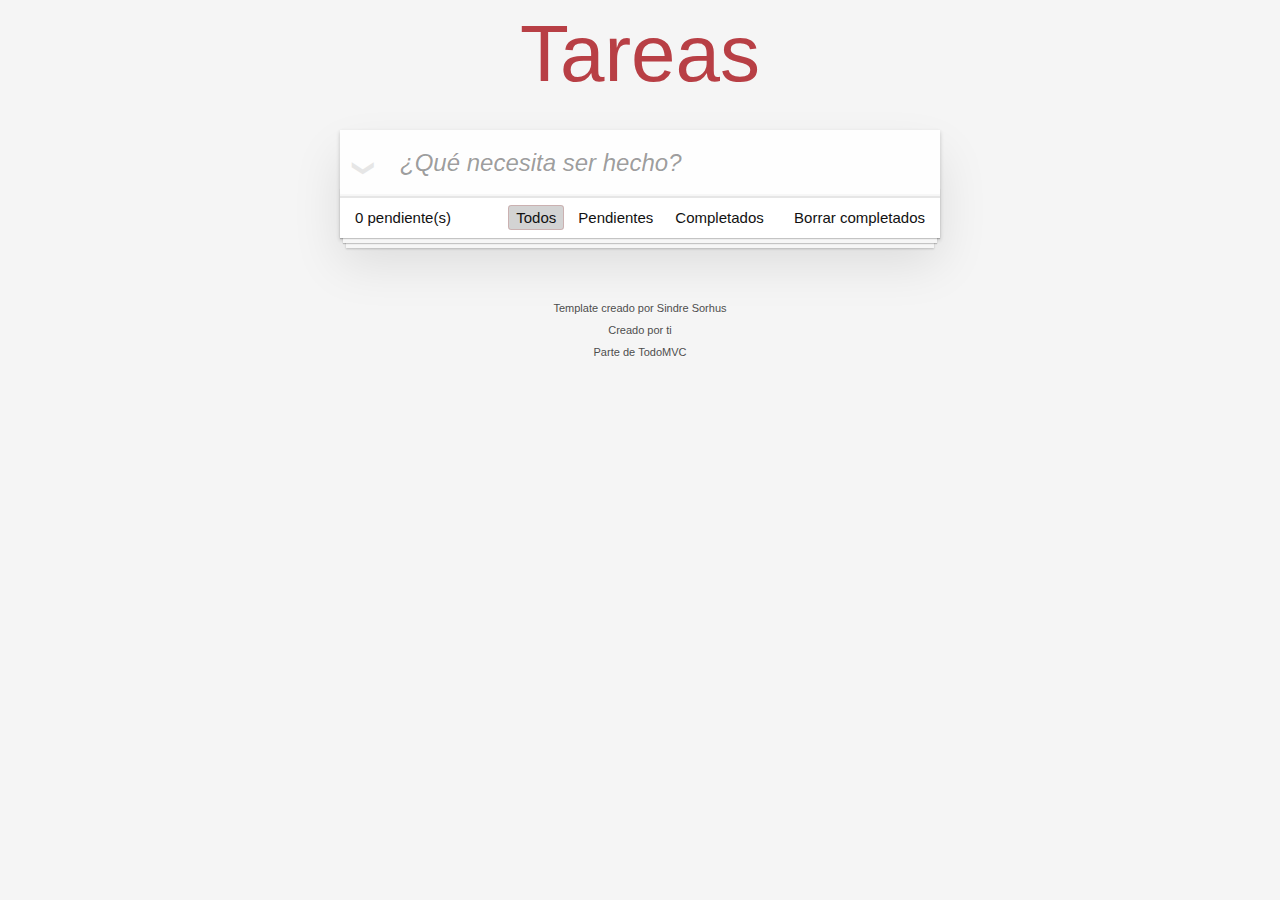
<file: docs/index.html>
<!doctype html><html lang="es"><head><meta charset="utf-8"><meta name="viewport" content="width=device-width,initial-scale=1"><title>Template • TodoMVC</title><link href="main.56d1c5cc5b6d56dcc132.css" rel="stylesheet"></head><body><section class="todoapp"><header class="header"><h1>Tareas</h1><input class="new-todo" placeholder="¿Qué necesita ser hecho?" autofocus></header><section class="main"><input id="toggle-all" class="toggle-all" type="checkbox"> <label for="toggle-all">Mark all as complete</label><ul class="todo-list"></ul></section><footer class="footer"><span class="todo-count"><strong>0</strong> pendiente(s)</span><ul class="filters"><li><a class="selected filtro" href="#/">Todos</a></li><li><a class="filtro" href="#/active">Pendientes</a></li><li><a class="filtro" href="#/completed">Completados</a></li></ul><button class="clear-completed">Borrar completados</button></footer></section><footer class="info"><p>Template creado por <a href="http://sindresorhus.com">Sindre Sorhus</a></p><p>Creado por <a href="http://todomvc.com">ti</a></p><p>Parte de <a href="http://todomvc.com">TodoMVC</a></p></footer><script src="main.f908bab17fc74b3a535e.js"></script></body></html>
</file>
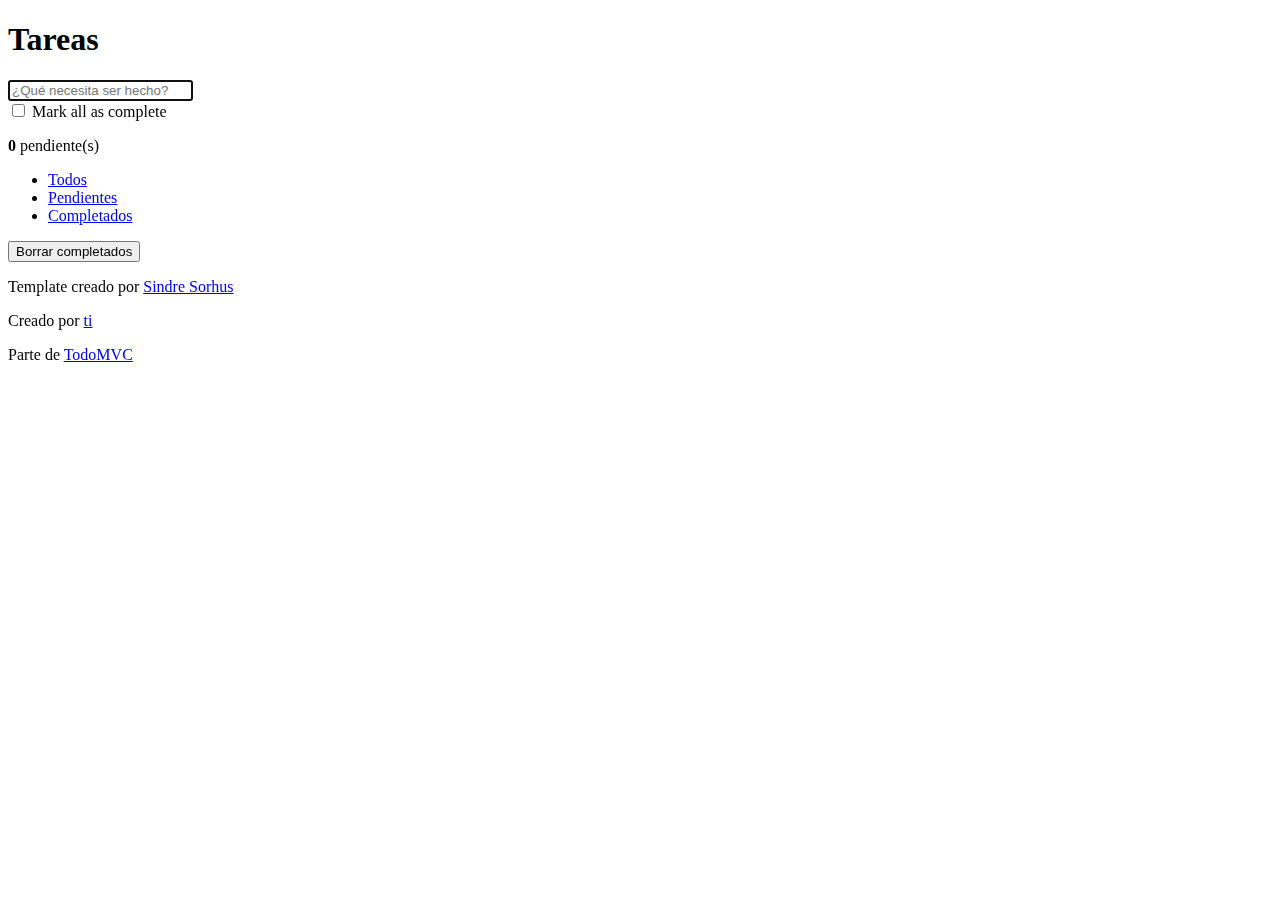
<file: src/index.html>
<!-- ! + tab -->
<!doctype html>
<html lang="es">

<head>
    <meta charset="utf-8">
    <meta name="viewport" content="width=device-width, initial-scale=1">
    <title>Template • TodoMVC</title>
    <!-- sin link -> terminal >npm start  y navegador localhost:8080 -->
    <!-- <link rel="stylesheet" href="styles.css"> -->
</head>

<body>
    <section class="todoapp">
        <header class="header">
            <h1>Tareas</h1>
            <input class="new-todo" placeholder="¿Qué necesita ser hecho?" autofocus>
        </header>
        <!-- This section should be hidden by default and shown when there are todos -->
        <section class="main">
            <input id="toggle-all" class="toggle-all" type="checkbox">
            <label for="toggle-all">Mark all as complete</label>
            <ul class="todo-list">
                <!-- These are here just to show the structure of the list items -->
                <!-- List items should get the class `editing` when editing and `completed` when marked as completed -->
                <!-- <li class="completed" data-id="abc">
                    <div class="view">
                        <input class="toggle" type="checkbox" checked>
                        <label>Probar JavaScript</label>
                        <button class="destroy"></button>
                    </div>
                    <input class="edit" value="Create a TodoMVC template">
                </li>
                <li>
                    <div class="view">
                        <input class="toggle" type="checkbox">
                        <label>Comprar un unicornio</label>
                        <button class="destroy"></button>
                    </div>
                    <input class="edit" value="Rule the web">
                </li> -->
            </ul>
        </section>
        <!-- This footer should hidden by default and shown when there are todos -->
        <footer class="footer">
            <!-- This should be `0 items left` by default -->
            <span class="todo-count"><strong>0</strong> pendiente(s)</span>
            <!-- Remove this if you don't implement routing -->
            <ul class="filters">
                <li>
                    <a class="selected filtro" href="#/">Todos</a>
                </li>
                <li>
                    <a class="filtro" href="#/active">Pendientes</a>
                </li>
                <li>
                    <a class="filtro" href="#/completed">Completados</a>
                </li>
            </ul>
            <!-- Hidden if no completed items are left ↓ -->
            <button class="clear-completed">Borrar completados</button>
        </footer>
    </section>
    <footer class="info">

        <p>Template creado por <a href="http://sindresorhus.com">Sindre Sorhus</a></p>
        <!-- Change this out with your name and url ↓ -->
        <p>Creado por <a href="http://todomvc.com">ti</a></p>
        <p>Parte de <a href="http://todomvc.com">TodoMVC</a></p>
    </footer>


</body>

</html>
</file>
<file: docs/main.56d1c5cc5b6d56dcc132.css>
body,button,html{margin:0;padding:0}button{border:0;background:none;font-size:100%;vertical-align:baseline;font-family:inherit;font-weight:inherit;color:inherit;-webkit-appearance:none;appearance:none;-webkit-font-smoothing:antialiased}body,button{-moz-osx-font-smoothing:grayscale}body{font:14px Helvetica Neue,Helvetica,Arial,sans-serif;line-height:1.4em;background:#f5f5f5;color:#111;min-width:230px;max-width:600px;margin:0 auto;-webkit-font-smoothing:antialiased;font-weight:300}:focus{outline:0}.hidden{display:none}.todoapp{background:#fff;margin:130px 0 40px;position:relative;box-shadow:0 2px 4px 0 rgba(0,0,0,.2),0 25px 50px 0 rgba(0,0,0,.1)}.todoapp input::-webkit-input-placeholder{font-style:italic;font-weight:300;color:rgba(0,0,0,.4)}.todoapp input::-moz-placeholder{font-style:italic;font-weight:300;color:rgba(0,0,0,.4)}.todoapp input::input-placeholder{font-style:italic;font-weight:300;color:rgba(0,0,0,.4)}.todoapp h1{position:absolute;top:-140px;width:100%;font-size:80px;font-weight:200;text-align:center;color:#b83f45;-webkit-text-rendering:optimizeLegibility;-moz-text-rendering:optimizeLegibility;text-rendering:optimizeLegibility}.edit,.new-todo{position:relative;margin:0;width:100%;font-size:24px;font-family:inherit;font-weight:inherit;line-height:1.4em;color:inherit;padding:6px;border:1px solid #999;box-shadow:inset 0 -1px 5px 0 rgba(0,0,0,.2);box-sizing:border-box;-webkit-font-smoothing:antialiased;-moz-osx-font-smoothing:grayscale}.new-todo{padding:16px 16px 16px 60px;border:none;background:rgba(0,0,0,.003);box-shadow:inset 0 -2px 1px rgba(0,0,0,.03)}.main{position:relative;z-index:2;border-top:1px solid #e6e6e6}.toggle-all{width:1px;height:1px;border:none;opacity:0;position:absolute;right:100%;bottom:100%}.toggle-all+label{width:60px;height:34px;font-size:0;position:absolute;top:-52px;left:-13px;-webkit-transform:rotate(90deg);transform:rotate(90deg)}.toggle-all+label:before{content:"❯";font-size:22px;color:#e6e6e6;padding:10px 27px}.toggle-all:checked+label:before{color:#737373}.todo-list{margin:0;padding:0;list-style:none}.todo-list li{position:relative;font-size:24px;border-bottom:1px solid #ededed}.todo-list li:last-child{border-bottom:none}.todo-list li.editing{border-bottom:none;padding:0}.todo-list li.editing .edit{display:block;width:calc(100% - 43px);padding:12px 16px;margin:0 0 0 43px}.todo-list li.editing .view{display:none}.todo-list li .toggle{text-align:center;width:40px;height:auto;position:absolute;top:0;bottom:0;margin:auto 0;border:none;-webkit-appearance:none;appearance:none;opacity:0}.todo-list li .toggle+label{background-image:url("data:image/svg+xml;utf8,%3Csvg%20xmlns%3D%22http%3A//www.w3.org/2000/svg%22%20width%3D%2240%22%20height%3D%2240%22%20viewBox%3D%22-10%20-18%20100%20135%22%3E%3Ccircle%20cx%3D%2250%22%20cy%3D%2250%22%20r%3D%2250%22%20fill%3D%22none%22%20stroke%3D%22%23ededed%22%20stroke-width%3D%223%22/%3E%3C/svg%3E");background-repeat:no-repeat;background-position:0}.todo-list li .toggle:checked+label{background-image:url("data:image/svg+xml;utf8,%3Csvg%20xmlns%3D%22http%3A//www.w3.org/2000/svg%22%20width%3D%2240%22%20height%3D%2240%22%20viewBox%3D%22-10%20-18%20100%20135%22%3E%3Ccircle%20cx%3D%2250%22%20cy%3D%2250%22%20r%3D%2250%22%20fill%3D%22none%22%20stroke%3D%22%23bddad5%22%20stroke-width%3D%223%22/%3E%3Cpath%20fill%3D%22%235dc2af%22%20d%3D%22M72%2025L42%2071%2027%2056l-4%204%2020%2020%2034-52z%22/%3E%3C/svg%3E")}.todo-list li label{word-break:break-all;padding:15px 15px 15px 60px;display:block;line-height:1.2;transition:color .4s;font-weight:400;color:#4d4d4d}.todo-list li.completed label{color:#cdcdcd;text-decoration:line-through}.todo-list li .destroy{display:none;position:absolute;top:0;right:10px;bottom:0;width:40px;height:40px;font-size:30px;color:#cc9a9a;margin:auto 0 11px;transition:color .2s ease-out}.todo-list li .destroy:hover{color:#dd464b}.todo-list li .destroy:after{content:"X"}.todo-list li:hover .destroy{display:block}.todo-list li .edit{display:none}.todo-list li.editing:last-child{margin-bottom:-1px}.footer{padding:10px 15px;height:20px;text-align:center;font-size:15px;border-top:1px solid #e6e6e6}.footer:before{content:"";position:absolute;right:0;bottom:0;left:0;height:50px;overflow:hidden;box-shadow:0 1px 1px rgba(0,0,0,.2),0 8px 0 -3px #f6f6f6,0 9px 1px -3px rgba(0,0,0,.2),0 16px 0 -6px #f6f6f6,0 17px 2px -6px rgba(0,0,0,.2)}.todo-count{float:left;text-align:left}.todo-count strong{font-weight:300}.filters{margin:0;padding:0;list-style:none;position:absolute;right:0;left:0}.filters li{display:inline}.filters li a{color:inherit;margin:3px;padding:3px 7px;text-decoration:none;border:1px solid transparent;border-radius:3px}.filters li a:hover{border-color:rgba(175,47,47,.1)}.filters li a.selected{border-color:rgba(175,47,47,.2);background-color:#d3d3d3}.clear-completed,html .clear-completed:active{float:right;position:relative;line-height:20px;text-decoration:none;cursor:pointer}.clear-completed:hover{text-decoration:underline}.info{margin:65px auto 0;color:#4d4d4d;font-size:11px;text-shadow:0 1px 0 hsla(0,0%,100%,.5);text-align:center}.info p{line-height:1}.info a{color:inherit;text-decoration:none;font-weight:400}.info a:hover{text-decoration:underline}@media screen and (-webkit-min-device-pixel-ratio:0){.todo-list li .toggle,.toggle-all{background:none}.todo-list li .toggle{height:40px}}@media (max-width:430px){.footer{height:50px}.filters{bottom:10px}}hr{margin:20px 0;border:0;border-top:1px dashed #c5c5c5;border-bottom:1px dashed #f7f7f7}.learn a{font-weight:400;text-decoration:none;color:#b83f45}.learn a:hover{text-decoration:underline;color:#787e7e}.learn h3,.learn h4,.learn h5{margin:10px 0;font-weight:500;line-height:1.2;color:#000}.learn h3{font-size:24px}.learn h4{font-size:18px}.learn h5{margin-bottom:0;font-size:14px}.learn ul{padding:0;margin:0 0 30px 25px}.learn li{line-height:20px}.learn p{font-size:15px;font-weight:300;line-height:1.3;margin-top:0;margin-bottom:0}#issue-count{display:none}.quote{border:none;margin:20px 0 60px}.quote p{font-style:italic}.quote p:before{content:"“";top:-20px;left:3px}.quote p:after,.quote p:before{font-size:50px;opacity:.15;position:absolute}.quote p:after{content:"”";bottom:-42px;right:3px}.quote footer{position:absolute;bottom:-40px;right:0}.quote footer img{border-radius:3px}.quote footer a{margin-left:5px;vertical-align:middle}.speech-bubble{position:relative;padding:10px;background:rgba(0,0,0,.04);border-radius:5px}.speech-bubble:after{content:"";position:absolute;top:100%;right:30px;border:13px solid transparent;border-top-color:rgba(0,0,0,.04)}.learn-bar>.learn{position:absolute;width:272px;top:8px;left:-300px;padding:10px;border-radius:5px;background-color:hsla(0,0%,100%,.6);transition-property:left;transition-duration:.5s}@media (min-width:899px){.learn-bar{width:auto;padding-left:300px}.learn-bar>.learn{left:8px}}
</file>
<file: src/styles.css>
html,
body {
	margin: 0;
	padding: 0;
}

button {
	margin: 0;
	padding: 0;
	border: 0;
	background: none;
	font-size: 100%;
	vertical-align: baseline;
	font-family: inherit;
	font-weight: inherit;
	color: inherit;
	-webkit-appearance: none;
	appearance: none;
	-webkit-font-smoothing: antialiased;
	-moz-osx-font-smoothing: grayscale;
}

body {
	font: 14px 'Helvetica Neue', Helvetica, Arial, sans-serif;
	line-height: 1.4em;
	background: #f5f5f5;
	color: #111111;
	min-width: 230px;
	max-width: 600px;
	margin: 0 auto;
	-webkit-font-smoothing: antialiased;
	-moz-osx-font-smoothing: grayscale;
	font-weight: 300;
}

:focus {
	outline: 0;
}

.hidden {
	display: none;
}

.todoapp {
	background: #fff;
	margin: 130px 0 40px 0;
	position: relative;
	box-shadow: 0 2px 4px 0 rgba(0, 0, 0, 0.2),
	            0 25px 50px 0 rgba(0, 0, 0, 0.1);
}

.todoapp input::-webkit-input-placeholder {
	font-style: italic;
	font-weight: 300;
	color: rgba(0, 0, 0, 0.4);
}

.todoapp input::-moz-placeholder {
	font-style: italic;
	font-weight: 300;
	color: rgba(0, 0, 0, 0.4);
}

.todoapp input::input-placeholder {
	font-style: italic;
	font-weight: 300;
	color: rgba(0, 0, 0, 0.4);
}

.todoapp h1 {
	position: absolute;
	top: -140px;
	width: 100%;
	font-size: 80px;
	font-weight: 200;
	text-align: center;
	color: #b83f45;
	-webkit-text-rendering: optimizeLegibility;
	-moz-text-rendering: optimizeLegibility;
	text-rendering: optimizeLegibility;
}

.new-todo,
.edit {
	position: relative;
	margin: 0;
	width: 100%;
	font-size: 24px;
	font-family: inherit;
	font-weight: inherit;
	line-height: 1.4em;
	color: inherit;
	padding: 6px;
	border: 1px solid #999;
	box-shadow: inset 0 -1px 5px 0 rgba(0, 0, 0, 0.2);
	box-sizing: border-box;
	-webkit-font-smoothing: antialiased;
	-moz-osx-font-smoothing: grayscale;
}

.new-todo {
	padding: 16px 16px 16px 60px;
	border: none;
	background: rgba(0, 0, 0, 0.003);
	box-shadow: inset 0 -2px 1px rgba(0,0,0,0.03);
}

.main {
	position: relative;
	z-index: 2;
	border-top: 1px solid #e6e6e6;
}

.toggle-all {
	width: 1px;
	height: 1px;
	border: none; /* Mobile Safari */
	opacity: 0;
	position: absolute;
	right: 100%;
	bottom: 100%;
}

.toggle-all + label {
	width: 60px;
	height: 34px;
	font-size: 0;
	position: absolute;
	top: -52px;
	left: -13px;
	-webkit-transform: rotate(90deg);
	transform: rotate(90deg);
}

.toggle-all + label:before {
	content: '❯';
	font-size: 22px;
	color: #e6e6e6;
	padding: 10px 27px 10px 27px;
}

.toggle-all:checked + label:before {
	color: #737373;
}

.todo-list {
	margin: 0;
	padding: 0;
	list-style: none;
}

.todo-list li {
	position: relative;
	font-size: 24px;
	border-bottom: 1px solid #ededed;
}

.todo-list li:last-child {
	border-bottom: none;
}

.todo-list li.editing {
	border-bottom: none;
	padding: 0;
}

.todo-list li.editing .edit {
	display: block;
	width: calc(100% - 43px);
	padding: 12px 16px;
	margin: 0 0 0 43px;
}

.todo-list li.editing .view {
	display: none;
}

.todo-list li .toggle {
	text-align: center;
	width: 40px;
	/* auto, since non-WebKit browsers doesn't support input styling */
	height: auto;
	position: absolute;
	top: 0;
	bottom: 0;
	margin: auto 0;
	border: none; /* Mobile Safari */
	-webkit-appearance: none;
	appearance: none;
}

.todo-list li .toggle {
	opacity: 0;
}

.todo-list li .toggle + label {
	/*
		Firefox requires `#` to be escaped - https://bugzilla.mozilla.org/show_bug.cgi?id=922433
		IE and Edge requires *everything* to be escaped to render, so we do that instead of just the `#` - https://developer.microsoft.com/en-us/microsoft-edge/platform/issues/7157459/
	*/
	background-image: url('data:image/svg+xml;utf8,%3Csvg%20xmlns%3D%22http%3A//www.w3.org/2000/svg%22%20width%3D%2240%22%20height%3D%2240%22%20viewBox%3D%22-10%20-18%20100%20135%22%3E%3Ccircle%20cx%3D%2250%22%20cy%3D%2250%22%20r%3D%2250%22%20fill%3D%22none%22%20stroke%3D%22%23ededed%22%20stroke-width%3D%223%22/%3E%3C/svg%3E');
	background-repeat: no-repeat;
	background-position: center left;
}

.todo-list li .toggle:checked + label {
	background-image: url('data:image/svg+xml;utf8,%3Csvg%20xmlns%3D%22http%3A//www.w3.org/2000/svg%22%20width%3D%2240%22%20height%3D%2240%22%20viewBox%3D%22-10%20-18%20100%20135%22%3E%3Ccircle%20cx%3D%2250%22%20cy%3D%2250%22%20r%3D%2250%22%20fill%3D%22none%22%20stroke%3D%22%23bddad5%22%20stroke-width%3D%223%22/%3E%3Cpath%20fill%3D%22%235dc2af%22%20d%3D%22M72%2025L42%2071%2027%2056l-4%204%2020%2020%2034-52z%22/%3E%3C/svg%3E');
}

.todo-list li label {
	word-break: break-all;
	padding: 15px 15px 15px 60px;
	display: block;
	line-height: 1.2;
	transition: color 0.4s;
	font-weight: 400;
	color: #4d4d4d;
}

.todo-list li.completed label {
	color: #cdcdcd;
	text-decoration: line-through;
}

.todo-list li .destroy {
	display: none;
	position: absolute;
	top: 0;
	right: 10px;
	bottom: 0;
	width: 40px;
	height: 40px;
	margin: auto 0;
	font-size: 30px;
	color: #cc9a9a;
	margin-bottom: 11px;
	transition: color 0.2s ease-out;
}

.todo-list li .destroy:hover {
	color: #dd464b;
}

.todo-list li .destroy:after {
	content: 'X';
}

.todo-list li:hover .destroy {
	display: block;
}

.todo-list li .edit {
	display: none;
}

.todo-list li.editing:last-child {
	margin-bottom: -1px;
}

.footer {
	padding: 10px 15px;
	height: 20px;
	text-align: center;
	font-size: 15px;
	border-top: 1px solid #e6e6e6;
}

.footer:before {
	content: '';
	position: absolute;
	right: 0;
	bottom: 0;
	left: 0;
	height: 50px;
	overflow: hidden;
	box-shadow: 0 1px 1px rgba(0, 0, 0, 0.2),
	            0 8px 0 -3px #f6f6f6,
	            0 9px 1px -3px rgba(0, 0, 0, 0.2),
	            0 16px 0 -6px #f6f6f6,
	            0 17px 2px -6px rgba(0, 0, 0, 0.2);
}

.todo-count {
	float: left;
	text-align: left;
}

.todo-count strong {
	font-weight: 300;
}

.filters {
	margin: 0;
	padding: 0;
	list-style: none;
	position: absolute;
	right: 0;
	left: 0;
}

.filters li {
	display: inline;
}

.filters li a {
	color: inherit;
	margin: 3px;
	padding: 3px 7px;
	text-decoration: none;
	border: 1px solid transparent;
	border-radius: 3px;
}

.filters li a:hover {
	border-color: rgba(175, 47, 47, 0.1);
}

.filters li a.selected {
	border-color: rgba(175, 47, 47, 0.2);
	background-color: lightgray;
}

.clear-completed,
html .clear-completed:active {
	float: right;
    position: relative;
	line-height: 20px;
	text-decoration: none;
	cursor: pointer;
}

.clear-completed:hover {
	text-decoration: underline;
}

.info {
	margin: 65px auto 0;
	color: #4d4d4d;
	font-size: 11px;
	text-shadow: 0 1px 0 rgba(255, 255, 255, 0.5);
	text-align: center;
}

.info p {
	line-height: 1;
}

.info a {
	color: inherit;
	text-decoration: none;
	font-weight: 400;
}

.info a:hover {
	text-decoration: underline;
}

/*
	Hack to remove background from Mobile Safari.
	Can't use it globally since it destroys checkboxes in Firefox
*/
@media screen and (-webkit-min-device-pixel-ratio:0) {
	.toggle-all,
	.todo-list li .toggle {
		background: none;
	}

	.todo-list li .toggle {
		height: 40px;
	}
}

@media (max-width: 430px) {
	.footer {
		height: 50px;
	}

	.filters {
		bottom: 10px;
	}
}


hr {
	margin: 20px 0;
	border: 0;
	border-top: 1px dashed #c5c5c5;
	border-bottom: 1px dashed #f7f7f7;
}

.learn a {
	font-weight: normal;
	text-decoration: none;
	color: #b83f45;
}

.learn a:hover {
	text-decoration: underline;
	color: #787e7e;
}

.learn h3,
.learn h4,
.learn h5 {
	margin: 10px 0;
	font-weight: 500;
	line-height: 1.2;
	color: #000;
}

.learn h3 {
	font-size: 24px;
}

.learn h4 {
	font-size: 18px;
}

.learn h5 {
	margin-bottom: 0;
	font-size: 14px;
}

.learn ul {
	padding: 0;
	margin: 0 0 30px 25px;
}

.learn li {
	line-height: 20px;
}

.learn p {
	font-size: 15px;
	font-weight: 300;
	line-height: 1.3;
	margin-top: 0;
	margin-bottom: 0;
}

#issue-count {
	display: none;
}

.quote {
	border: none;
	margin: 20px 0 60px 0;
}

.quote p {
	font-style: italic;
}

.quote p:before {
	content: '“';
	font-size: 50px;
	opacity: .15;
	position: absolute;
	top: -20px;
	left: 3px;
}

.quote p:after {
	content: '”';
	font-size: 50px;
	opacity: .15;
	position: absolute;
	bottom: -42px;
	right: 3px;
}

.quote footer {
	position: absolute;
	bottom: -40px;
	right: 0;
}

.quote footer img {
	border-radius: 3px;
}

.quote footer a {
	margin-left: 5px;
	vertical-align: middle;
}

.speech-bubble {
	position: relative;
	padding: 10px;
	background: rgba(0, 0, 0, .04);
	border-radius: 5px;
}

.speech-bubble:after {
	content: '';
	position: absolute;
	top: 100%;
	right: 30px;
	border: 13px solid transparent;
	border-top-color: rgba(0, 0, 0, .04);
}

.learn-bar > .learn {
	position: absolute;
	width: 272px;
	top: 8px;
	left: -300px;
	padding: 10px;
	border-radius: 5px;
	background-color: rgba(255, 255, 255, .6);
	transition-property: left;
	transition-duration: 500ms;
}

@media (min-width: 899px) {
	.learn-bar {
		width: auto;
		padding-left: 300px;
	}

	.learn-bar > .learn {
		left: 8px;
	}
}
</file>
